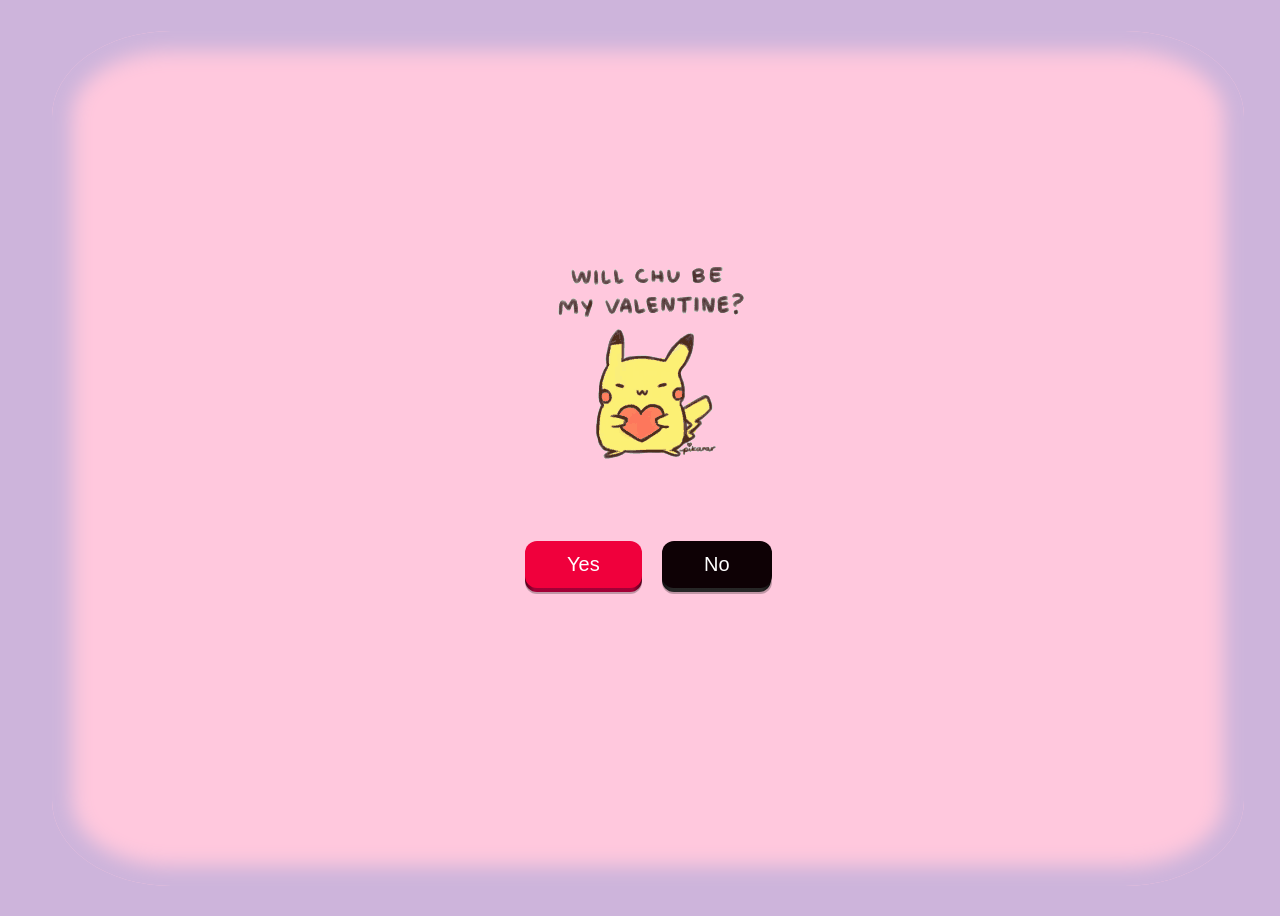
<file: index.html>
<!DOCTYPE html>
<html lang="en">

<head>
    <meta charset="UTF-8">
    <meta name="viewport" content="width=device-width, initial-scale=1.0">
    <title>Date?</title>
    <link rel="icon" type="image/x-icon" href="images/chikin.jpg">
    <link rel="stylesheet" href="styles.css">
    <link rel="preconnect" href="https://fonts.googleapis.com">
    <link rel="preconnect" href="https://fonts.gstatic.com" crossorigin>
    <link
        href="https://fonts.googleapis.com/css2?family=Montserrat:ital,wght@0,100..900;1,100..900&family=Pacifico&display=swap"
        rel="stylesheet">
</head>

<body>
    <!-- <audio id="myAudio" src="/audio/Space Date..mp3"></audio> -->

    <div class="container">
        <img src="images/output-onlinegiftools.gif" alt="">
        <!-- <h1>Hey Pookie </h1> -->

        <div class="options">
            <button class="button-82-pushable" role="button" id="yes-btn">
                <span class="button-82-shadow"></span>
                <span class="button-82-edge"></span>
                <span class="button-82-front text">
                    Yes
                </span>
            </button>
            <button class="button-82-pushable" role="button" id="no-btn">
                <span class="button-82-shadow"></span>
                <span class="button-82-edge no"></span>
                <span class="button-82-front text no">
                    No
                </span>
            </button>
        </div>
    </div>

    <script src="index.js"></script>
    <script src="audio.js"></script>
    <script>


        const yesBtn = document.getElementById('yes-btn');
        yesBtn.addEventListener('click', () => {
            window.location.href = "ehehe.html";
        });

    </script>
</body>

</html>
</file>
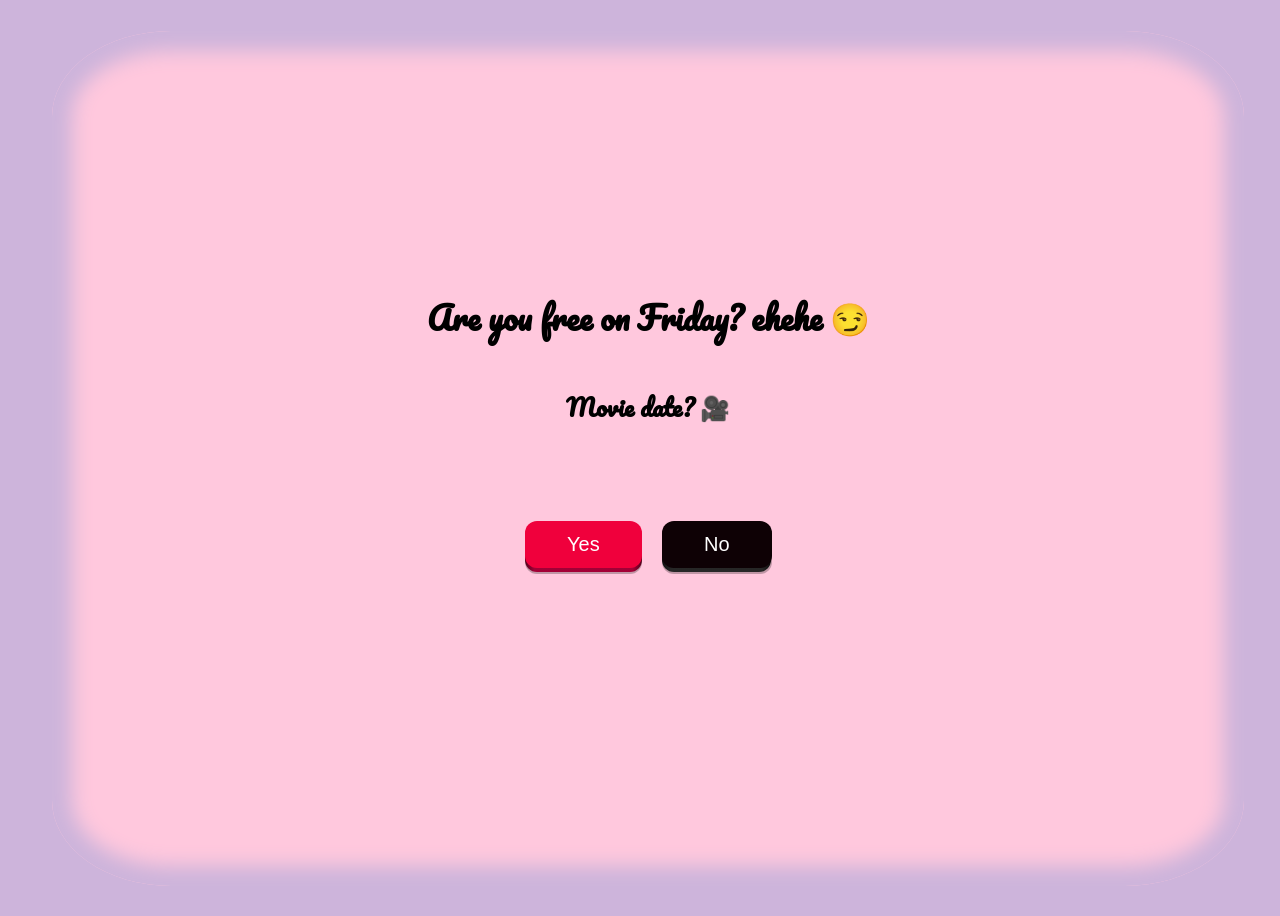
<file: ehehe.html>
<!DOCTYPE html>
<html lang="en">

<head>
    <meta charset="UTF-8">
    <meta name="viewport" content="width=device-width, initial-scale=1.0">
    <title>Yes</title>
    <link rel="icon" type="image/x-icon" href="images/chikin.jpg">
    <link rel="stylesheet" href="ehehe.css">
    <link rel="preconnect" href="https://fonts.googleapis.com">
    <link rel="preconnect" href="https://fonts.gstatic.com" crossorigin>
    <link
        href="https://fonts.googleapis.com/css2?family=Montserrat:ital,wght@0,100..900;1,100..900&family=Pacifico&display=swap"
        rel="stylesheet">
</head>

<body id="ehehe-body">
    <div id="ehehe-container">
        <h1>Are you free on Friday? ehehe 😏</h1>
        <h2>Movie date? 🎥</h2>

        <div class="container">

            <div class="options">
                <button class="button-82-pushable" role="button" id="yes-btn">
                    <span class="button-82-shadow"></span>
                    <span class="button-82-edge"></span>
                    <span class="button-82-front text">
                        Yes
                    </span>
                </button>
                <button class="button-82-pushable" role="button" id="no-btn">
                    <span class="button-82-shadow"></span>
                    <span class="button-82-edge no"></span>
                    <span class="button-82-front text no">
                        No
                    </span>
                </button>
            </div>
        </div>
    </div>
    <script src="audio.js"></script>
    <script>
        document.getElementById("no-btn").addEventListener("click", function () {
            const noBtn = this;

            const boundarySize = 200;
            const btnRect = noBtn.getBoundingClientRect();

            const maxX = Math.min(boundarySize - btnRect.width, window.innerWidth - btnRect.width);
            const maxY = Math.min(boundarySize - btnRect.height, window.innerHeight - btnRect.height);

            const randomX = Math.random() * maxX;
            const randomY = Math.random() * maxY;

            noBtn.style.transition = "transform 0.3s ease-in-out";
            noBtn.style.transform = `translate(${randomX - btnRect.left}px, ${randomY - btnRect.top}px)`;

            const audioFiles = [
                "audio/office-no.mp3",
                "audio/no-x5-95904.mp3",
                "audio/no-no-no-no-no-katt16-102131.mp3",
                "audio/oh-no-125748.mp3"
            ];

            let currentAudio = document.querySelector("audio");
            if (currentAudio) {
                currentAudio.pause();
                currentAudio.currentTime = 0;
                currentAudio.remove();
            }

            const newAudio = new Audio(audioFiles[Math.floor(Math.random() * audioFiles.length)]);
            newAudio.play();
            document.body.appendChild(newAudio);

            let dialog = document.querySelector(".dialog");
            if (!dialog) {
                dialog = document.createElement("div");
                dialog.classList.add("dialog");
                document.body.appendChild(dialog);
            }

            const messages = [
                "Bebi...",
                "Why naman ayaw mo? 😢",
                "Really?",
                "Isa, Iiyak 'ko 😭",
                "Please say yes 🥺",
                "I love you :'<",
                "Please lang 😭",
                "Bebi naman ehh"
            ];
            dialog.textContent = messages[Math.floor(Math.random() * messages.length)];

            function updateDialogPosition() {
                const newBtnRect = noBtn.getBoundingClientRect();
                dialog.style.left = `${newBtnRect.left + window.scrollX + newBtnRect.width / 2 - dialog.offsetWidth / 2}px`;
                dialog.style.top = `${newBtnRect.top + window.scrollY - dialog.offsetHeight - 10}px`;
            }

            let followInterval = setInterval(updateDialogPosition, 10);

            setTimeout(() => {
                clearInterval(followInterval);
                setTimeout(() => {
                    dialog.remove();
                }, 500);
            }, 3000);
        });



        const yesBtn = document.getElementById('yes-btn');
        yesBtn.addEventListener('click', () => {
            window.location.href = "wev.html";
        });

    </script>
</body>

</html>
</file>
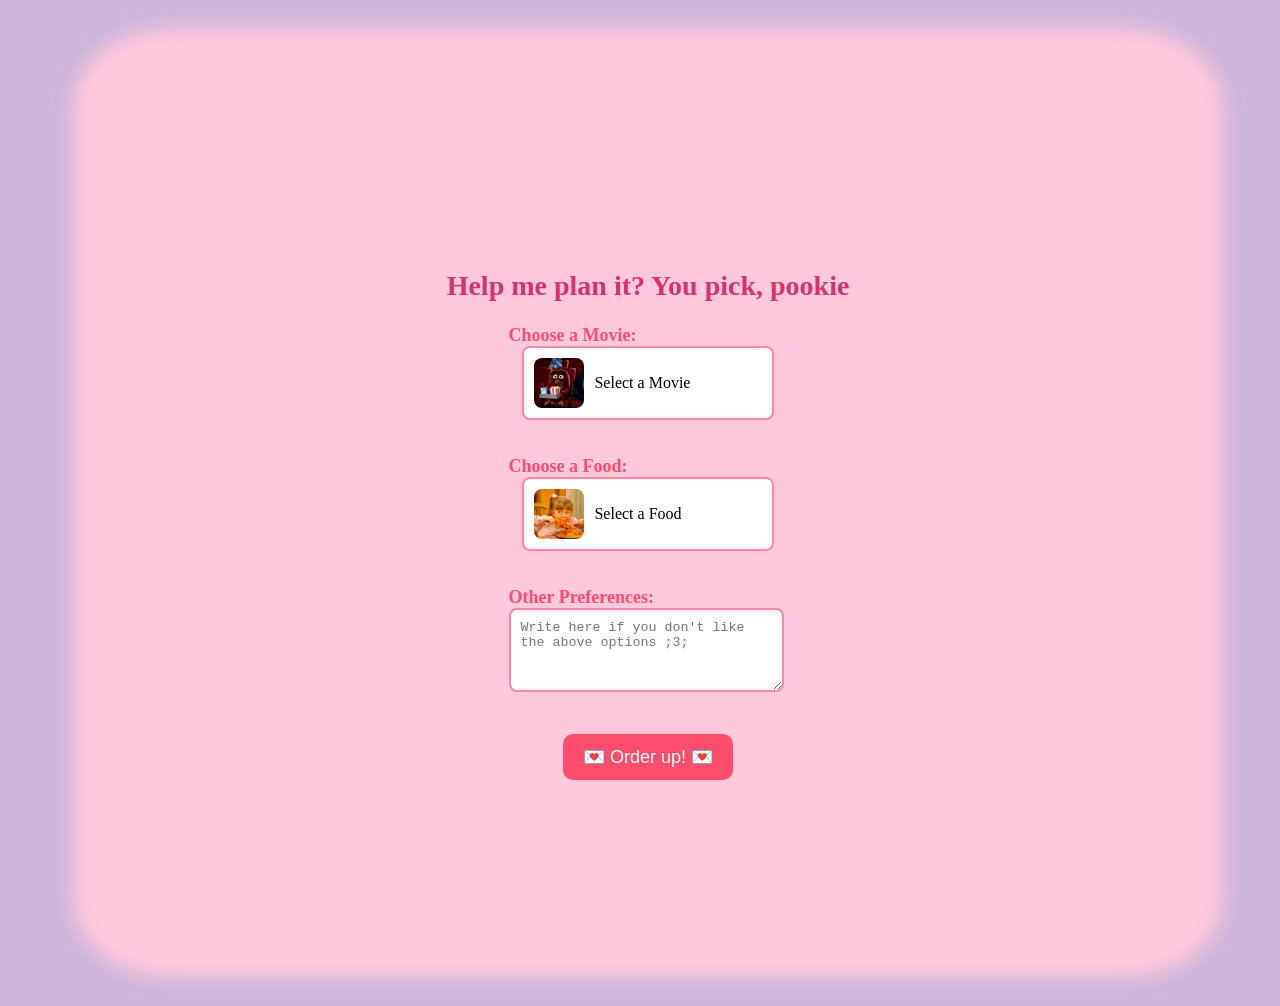
<file: wev.html>
<!DOCTYPE html>
<html lang="en">

<head>
    <meta charset="UTF-8">
    <meta name="viewport" content="width=device-width, initial-scale=1.0">
    <title>ehehe</title>
    <link rel="icon" type="image/x-icon" href="images/chikin.jpg">
    <link rel="stylesheet" href="wev.css">

</head>

<body id="movie-body">

    <div id="movie-container">
        <h2>Help me plan it? You pick, pookie</h2>
        <form onsubmit="sendEmail(event)">
          <!-- <label for="name">Your Name:</label>
            <input type="text" id="name" name="name" value="Bebi" required><br><br> -->

            <label>Choose a Movie:</label>
            <div class="dropdown-container">
                <div class="selected-option" onclick="toggleDropdown('movie-dropdown')">
                    <img id="selected-movie-img" src="images/movie.gif" alt="">
                    <span id="selected-movie-text">Select a Movie</span>
                </div>
                <div class="dropdown-list" id="movie-dropdown">
                    <div class="dropdown-item" onclick="selectOption('movie', 'Valentines Day', 'images/v-day.gif')">
                        <img src="images/v-day.gif" alt="">
                        <span>Valentine's Day</span>
                    </div>
                    <div class=" dropdown-item" onclick="selectOption('movie', 'Suzume', 'images/suzume.gif')">
                        <img src="images/suzume.gif" alt="">
                        <span>Suzume | Suzume's Locking Up</span>
                    </div>
                    <div class="dropdown-item" onclick="selectOption('movie', 'Serendipity', 'images/seren.gif')">
                        <img src="images/seren.gif" alt="">
                        <span>Serendipity</span>
                    </div>
                </div>
            </div>
            <input type="hidden" id="movie" name="movie">

            <br><br>

            <label>Choose a Food:</label>
            <div class="dropdown-container">
                <div class="selected-option" onclick="toggleDropdown('food-dropdown')">
                    <img id="selected-food-img" src="images/food.gif" alt="">
                    <span id="selected-food-text">Select a Food</span>
                </div>
                <div class="dropdown-list" id="food-dropdown">
                    <div class="dropdown-item" onclick="selectOption('food', 'Pizza', 'images/pizza.gif')">
                        <img src="images/pizza.gif" alt="">
                        <span>Pizza</span>
                    </div>
                    <div class="dropdown-item" onclick="selectOption('food', 'Donuts', 'images/donut.gif')">
                        <img src="images/donut.gif" alt="">
                        <span>Donuts</span>
                    </div>
                    <div class="dropdown-item" onclick="selectOption('food', 'Ice Cream', 'images/cream.gif')">
                        <img src="images/cream.gif" alt="">
                        <span>Ice Cream</span>
                    </div>
                </div>
            </div>
            <input type="hidden" id="food" name="food">

            <br><br>

            <label for="message">Other Preferences:</label><br>
            <textarea id="message" name="message" rows="4" cols="30"
                placeholder="Write here if you don't like the above options ;3;"></textarea><br><br>

            <div id="submit-btn">
                <button type="submit">💌 Order up! 💌</button>
            </div>
        </form>
    </div>
    <script src="audio.js"></script>
    <script>
         function sendEmail(event) {
            event.preventDefault();

            const orderButton = document.querySelector("button[type='submit']");
            const movieContainer = document.getElementById("movie-container");



            // const name = document.getElementById("name").value;
            const movie = document.getElementById("movie").value;
            const food = document.getElementById("food").value;
            const message = document.getElementById("message").value;

          //  const subject = encodeURIComponent("Valentine's Choices from " + name);
            const subject = encodeURIComponent("Valentine's Choices from Bebi");
            const body = encodeURIComponent(`Let's watch ${movie} and eat ${food}\nOther Preferences: ${message}`);

            const mailtoLink = `mailto:ezzyllena@gmail.com?subject=${subject}&body=${body}`;
            window.location.href = mailtoLink;


            movieContainer.innerHTML = `<h2>See you then, it's a date! 💖</h2>`;
        }

        function toggleDropdown(id) {
            document.getElementById(id).style.display =
                document.getElementById(id).style.display === "block" ? "none" : "block";
        }

        function selectOption(type, text, img) {
            document.getElementById(`selected-${type}-text`).innerText = text;
            document.getElementById(`selected-${type}-img`).src = img;
            document.getElementById(type).value = text;
            document.getElementById(`${type}-dropdown`).style.display = "none";
        }
    </script>
</body>

</html>
</file>
<file: styles.css>
body {
    background-color: #CDB4DB;
    height: 100vh;
    width: 100vw;
    overflow: hidden;
    display: flex;
    justify-content: center;
    align-items: center;
    font-family: Pacifico, cursive;
}

.container {
    width: 90%;
    height: 95%;
    margin: 0 auto;
    padding: 0 20px;
    background-color: #FFC8DD;
    display: flex;
    flex-direction: column;
    justify-content: center;
    align-items: center;
    border-radius: 10%;
    box-shadow: inset 0px 0px 20px 20px #CDB4DB;
}

.options {
    position: relative;

    width: 100%;
    height: 200px;

    display: flex;
    justify-content: center;
    align-items: center;
    gap: 20px;
}

#no-btn {
    position: relative;
    transition: transform 0.4s ease-in-out;
}

.dialog {
    position: absolute;
    background-color: rgba(0, 0, 0, 0.8);
    color: white;
    padding: 8px 12px;
    border-radius: 6px;
    font-size: 14px;
    white-space: nowrap;
    opacity: 1;
    transition: opacity 0.5s ease-out;
    z-index: 9999;
}


.button-82-pushable {
    position: relative;
    border: none;
    background: transparent;
    padding: 0;
    cursor: pointer;
    outline-offset: 4px;
    transition: filter 250ms;
    user-select: none;
    -webkit-user-select: none;
    touch-action: manipulation;
}

.button-82-shadow {
    position: absolute;
    top: 0;
    left: 0;
    width: 100%;
    height: 100%;
    border-radius: 12px;
    background: hsl(0deg 0% 0% / 0.25);
    will-change: transform;
    transform: translateY(2px);
    transition:
        transform 600ms cubic-bezier(.3, .7, .4, 1);
}

.button-82-edge {
    position: absolute;
    top: 0;
    left: 0;
    width: 100%;
    height: 100%;
    border-radius: 12px;
    background: linear-gradient(to left,
            hsl(340deg 100% 16%) 0%,
            hsl(340deg 100% 32%) 8%,
            hsl(340deg 100% 32%) 92%,
            hsl(340deg 100% 16%) 100%);
}

.button-82-front {
    display: block;
    position: relative;
    padding: 12px 27px;
    border-radius: 12px;
    font-size: 1.1rem;
    color: white;
    background: hsl(345deg 100% 47%);
    will-change: transform;
    transform: translateY(-4px);
    transition:
        transform 600ms cubic-bezier(.3, .7, .4, 1);
}

.button-82-front.text.no {
    background: hsl(343, 88%, 3%);
}

.button-82-edge.no {

    position: absolute;
    top: 0;
    left: 0;
    width: 100%;
    height: 100%;
    border-radius: 12px;
    background: linear-gradient(to left,
            hsl(0deg 0% 5%) 0%,

            hsl(0deg 0% 15%) 8%,

            hsl(0deg 0% 15%) 92%,

            hsl(0deg 0% 5%) 100%);

}



@media (min-width: 768px) {
    .button-82-front {
        font-size: 1.25rem;
        padding: 12px 42px;
    }
}

.button-82-pushable:hover {
    filter: brightness(110%);
    -webkit-filter: brightness(110%);
}

.button-82-pushable:hover .button-82-front {
    transform: translateY(-6px);
    transition:
        transform 250ms cubic-bezier(.3, .7, .4, 1.5);
}

.button-82-pushable:active .button-82-front {
    transform: translateY(-2px);
    transition: transform 34ms;
}

.button-82-pushable:hover .button-82-shadow {
    transform: translateY(4px);
    transition:
        transform 250ms cubic-bezier(.3, .7, .4, 1.5);
}

.button-82-pushable:active .button-82-shadow {
    transform: translateY(1px);
    transition: transform 34ms;
}

.button-82-pushable:focus:not(:focus-visible) {
    outline: none;
}
</file>
<file: ehehe.css>
#ehehe-body {
    background-color: #CDB4DB;
    height: 100vh;
    width: 100vw;
    overflow: hidden;
    display: flex;
    justify-content: center;
    align-items: center;
    font-family: Pacifico, cursive;
}

#ehehe-container {
    width: 90%;
    height: 95%;
    margin: 0 auto;
    padding: 0 20px;
    background-color: #FFC8DD;
    display: flex;
    flex-direction: column;
    justify-content: center;
    align-items: center;
    border-radius: 10%;
    box-shadow: inset 0px 0px 20px 20px #CDB4DB;
    text-align: center;
}





.options {
    position: relative;

    width: 100%;
    height: 200px;

    display: flex;
    justify-content: center;
    align-items: center;
    gap: 20px;
}

#no-btn {
    position: relative;
    transition: transform 0.4s ease-in-out;
}

.dialog {
    position: absolute;
    background-color: rgba(0, 0, 0, 0.8);
    color: white;
    padding: 8px 12px;
    border-radius: 6px;
    font-size: 14px;
    white-space: nowrap;
    opacity: 1;
    transition: opacity 0.5s ease-out;
    z-index: 9999;
}


.button-82-pushable {
    position: relative;
    border: none;
    background: transparent;
    padding: 0;
    cursor: pointer;
    outline-offset: 4px;
    transition: filter 250ms;
    user-select: none;
    -webkit-user-select: none;
    touch-action: manipulation;
}

.button-82-shadow {
    position: absolute;
    top: 0;
    left: 0;
    width: 100%;
    height: 100%;
    border-radius: 12px;
    background: hsl(0deg 0% 0% / 0.25);
    will-change: transform;
    transform: translateY(2px);
    transition:
        transform 600ms cubic-bezier(.3, .7, .4, 1);
}

.button-82-edge {
    position: absolute;
    top: 0;
    left: 0;
    width: 100%;
    height: 100%;
    border-radius: 12px;
    background: linear-gradient(to left,
            hsl(340deg 100% 16%) 0%,
            hsl(340deg 100% 32%) 8%,
            hsl(340deg 100% 32%) 92%,
            hsl(340deg 100% 16%) 100%);
}

.button-82-front {
    display: block;
    position: relative;
    padding: 12px 27px;
    border-radius: 12px;
    font-size: 1.1rem;
    color: white;
    background: hsl(345deg 100% 47%);
    will-change: transform;
    transform: translateY(-4px);
    transition:
        transform 600ms cubic-bezier(.3, .7, .4, 1);
}

.button-82-front.text.no {
    background: hsl(343, 88%, 3%);
}

.button-82-edge.no {

    position: absolute;
    top: 0;
    left: 0;
    width: 100%;
    height: 100%;
    border-radius: 12px;
    background: linear-gradient(to left,
            hsl(0deg 0% 5%) 0%,

            hsl(0deg 0% 15%) 8%,

            hsl(0deg 0% 15%) 92%,

            hsl(0deg 0% 5%) 100%);

}



@media (min-width: 768px) {
    .button-82-front {
        font-size: 1.25rem;
        padding: 12px 42px;
    }
}

.button-82-pushable:hover {
    filter: brightness(110%);
    -webkit-filter: brightness(110%);
}

.button-82-pushable:hover .button-82-front {
    transform: translateY(-6px);
    transition:
        transform 250ms cubic-bezier(.3, .7, .4, 1.5);
}

.button-82-pushable:active .button-82-front {
    transform: translateY(-2px);
    transition: transform 34ms;
}

.button-82-pushable:hover .button-82-shadow {
    transform: translateY(4px);
    transition:
        transform 250ms cubic-bezier(.3, .7, .4, 1.5);
}

.button-82-pushable:active .button-82-shadow {
    transform: translateY(1px);
    transition: transform 34ms;
}

.button-82-pushable:focus:not(:focus-visible) {
    outline: none;
}
</file>
<file: wev.css>
#movie-body {
    background-color: #CDB4DB;
    height: 110vh;
    width: 100vw;
    /* overflow: hidden; */
    display: flex;
    justify-content: center;
    align-items: center;
    font-family: Pacifico, cursive;
}

#movie-container {
    width: 90%;
    height: 100%;
    margin: 0 auto;
    padding: 0 20px;
    background-color: #FFC8DD;
    display: flex;
    flex-direction: column;
    justify-content: center;
    align-items: center;
    border-radius: 10%;
    box-shadow: inset 0px 0px 20px 20px #CDB4DB;
}

#submit-btn{
    display: flex;  
    justify-content: center;
    align-items: center;
    height: 20%;
    width: 100%;
}
h2 {
    color: #d6336c;
    font-size: 28px;
}

label {
    font-size: 18px;
    color: #ff4d6d;
    font-weight: bold;
}

.custom-dropdown {
    position: relative;
    width: 90%;
    margin: 10px auto;
}

select {
    width: 100%;
    padding: 10px;
    font-size: 16px;
    border-radius: 8px;
    border: 2px solid #ff85a2;
    background-color: white;
    cursor: pointer;
}

.dropdown-container {
    position: relative;
    width: 90%;
    margin: 0 auto;
}

.selected-option {
    display: flex;
    align-items: center;
    gap: 10px;
    padding: 10px;
    border-radius: 8px;
    border: 2px solid #ff85a2;
    background: white;
    cursor: pointer;
    text-align: left;
}

.selected-option img {
    width: 50px;
    height: 50px;
    object-fit: cover;
    border-radius: 8px;
}

.dropdown-list {
    display: none;
    position: absolute;
    top: 100%;
    left: 0;
    width: 100%;
    background: white;
    border: 2px solid #ff85a2;
    border-radius: 8px;
    box-shadow: 0 5px 10px rgba(255, 105, 135, 0.5);
    z-index: 10;
}

.dropdown-item {
    display: flex;
    align-items: center;
    gap: 10px;
    padding: 10px;
    cursor: pointer;
}

.dropdown-item img {
    width: 50px;
    height: 50px;
    object-fit: cover;
    border-radius: 8px;
}

.dropdown-item:hover {
    background: #ffe6e9;
}

textarea {
    width: 90%;
    padding: 10px;
    border-radius: 8px;
    border: 2px solid #ff85a2;
}

button {
    background: #ff4d6d;
    color: white;
    font-size: 18px;
    border: none;
    padding: 12px 20px;
    cursor: pointer;
    border-radius: 10px;
    transition: 0.3s;
}

button:hover {
    background: #d6336c;
}
</file>
